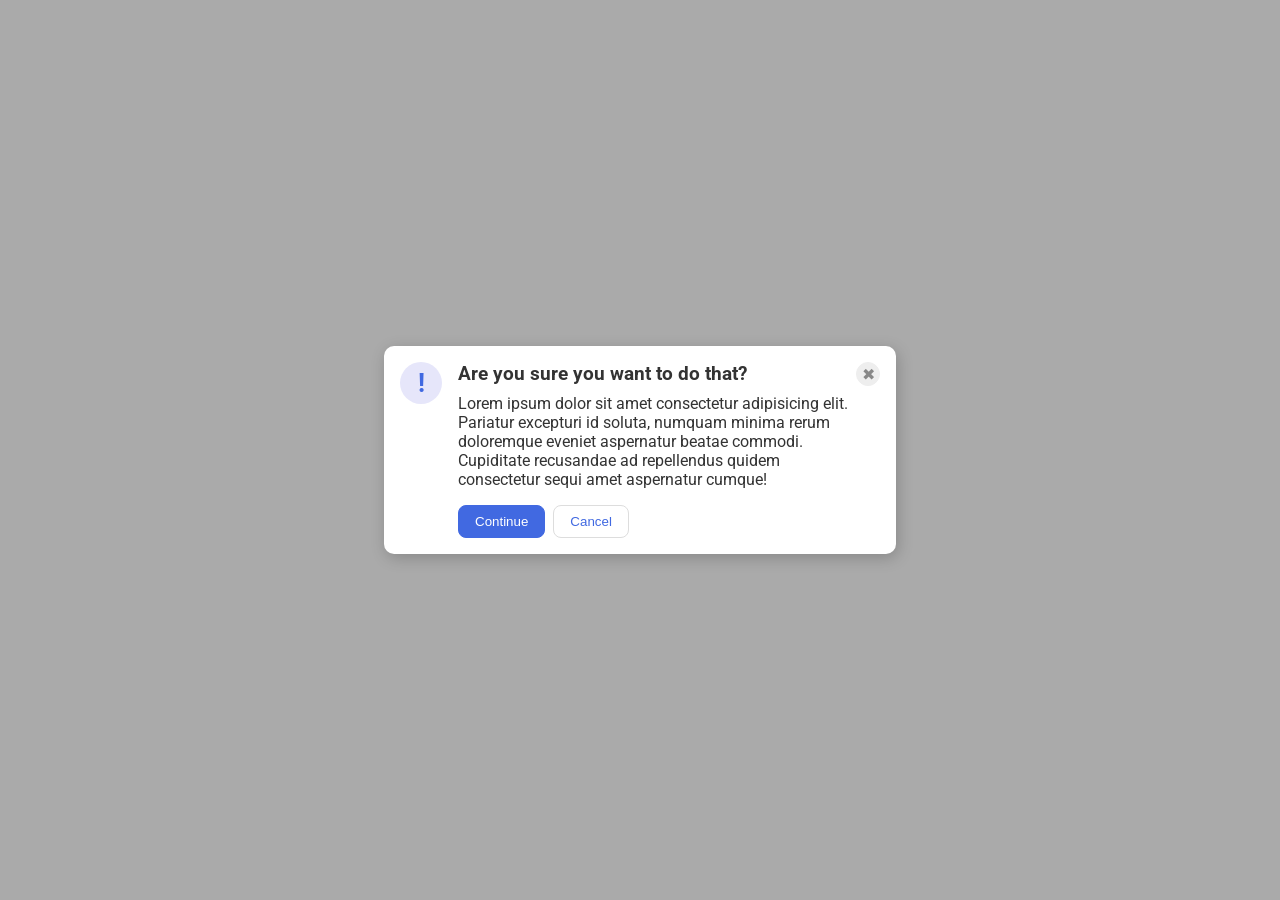
<file: foundations/flex/05-flex-modal/index.html>
<!DOCTYPE html>
<html lang="en">
  <head>
    <meta charset="UTF-8">
    <meta http-equiv="X-UA-Compatible" content="IE=edge">
    <meta name="viewport" content="width=device-width, initial-scale=1.0">
    <link rel="stylesheet" href="style.css">
    <title>Modal</title>
  </head>
  <body>
    <div class="modal">
      <div class="icon">!</div>
      <div class="right">
        <div class="header">Are you sure you want to do that?</div>
        <button class="close-button">✖</button>
        <div class="text">Lorem ipsum dolor sit amet consectetur adipisicing elit. Pariatur excepturi id soluta, numquam minima rerum doloremque eveniet aspernatur beatae commodi. Cupiditate recusandae ad repellendus quidem consectetur sequi amet aspernatur cumque!</div>
        <button class="continue">Continue</button>
        <button class="cancel">Cancel</button>
      </div>
    </div>
  </body>
</html>
</file>
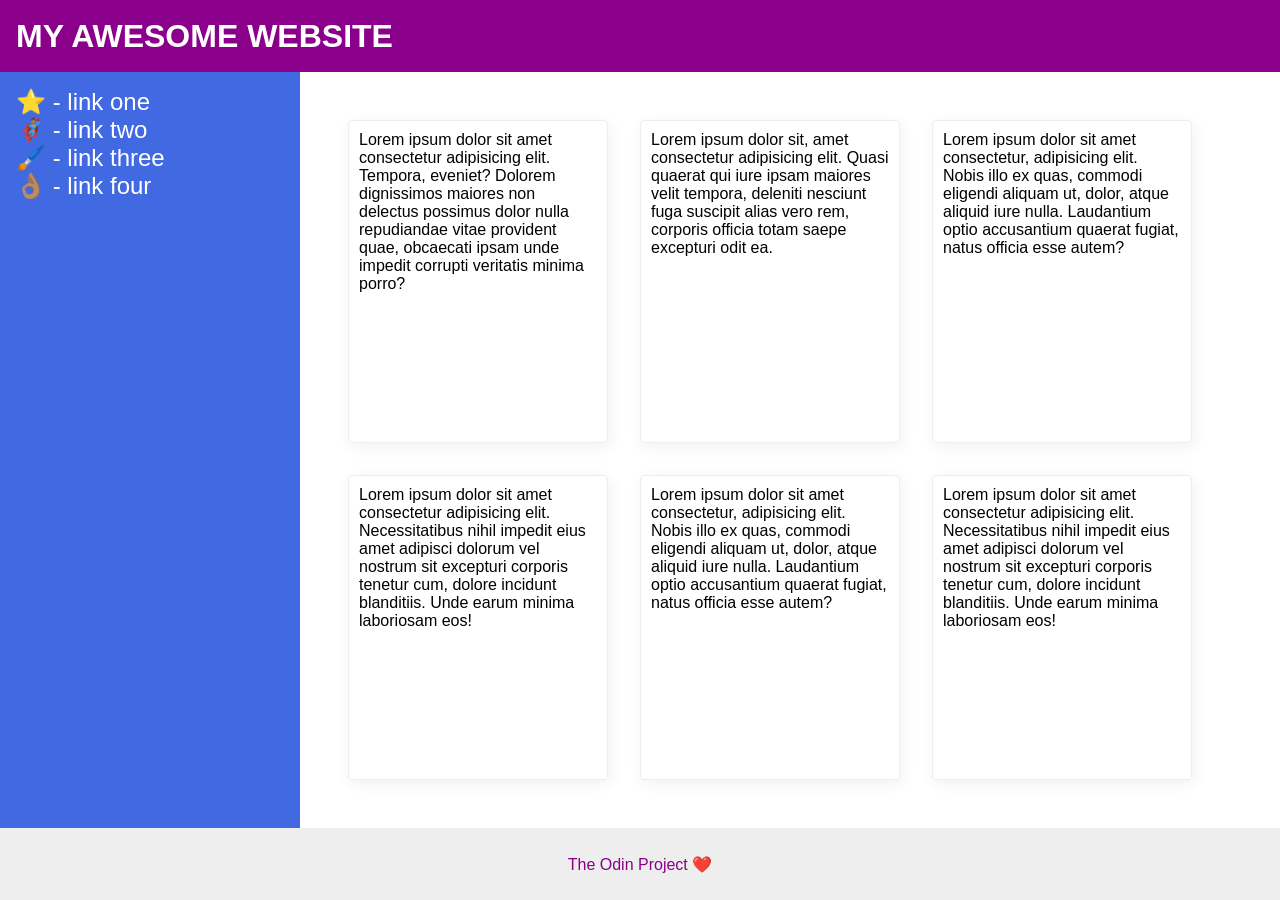
<file: foundations/flex/07-flex-layout-2/index.html>
<!DOCTYPE html>
<html lang="en">
  <head>
    <meta charset="UTF-8">
    <meta http-equiv="X-UA-Compatible" content="IE=edge">
    <meta name="viewport" content="width=device-width, initial-scale=1.0">
    <title>The Holy Grail</title>
    <link rel="stylesheet" href="style.css">
  </head>
  <body>
    <div class="header">
      MY AWESOME WEBSITE
    </div>

    <div class="middle">
      <div class="sidebar">
        <ul>
          <li><a href="#">⭐ - link one</a></li>
          <li><a href="#">🦸🏽‍♂️ - link two</a></li>
          <li><a href="#">🖌️ - link three</a></li>
          <li><a href="#">👌🏽 - link four</a></li>
        </ul>
      </div>
      <div class="right">
        <div class="card">Lorem ipsum dolor sit amet consectetur adipisicing elit. Tempora, eveniet? Dolorem dignissimos maiores non delectus possimus dolor nulla repudiandae vitae provident quae, obcaecati ipsam unde impedit corrupti veritatis minima porro?</div>
        <div class="card">Lorem ipsum dolor sit, amet consectetur adipisicing elit. Quasi quaerat qui iure ipsam maiores velit tempora, deleniti nesciunt fuga suscipit alias vero rem, corporis officia totam saepe excepturi odit ea.</div>
        <div class="card">Lorem ipsum dolor sit amet consectetur, adipisicing elit. Nobis illo ex quas, commodi eligendi aliquam ut, dolor, atque aliquid iure nulla. Laudantium optio accusantium quaerat fugiat, natus officia esse autem?</div>
        <div class="card">Lorem ipsum dolor sit amet consectetur adipisicing elit. Necessitatibus nihil impedit eius amet adipisci dolorum vel nostrum sit excepturi corporis tenetur cum, dolore incidunt blanditiis. Unde earum minima laboriosam eos!</div>
        <div class="card">Lorem ipsum dolor sit amet consectetur, adipisicing elit. Nobis illo ex quas, commodi eligendi aliquam ut, dolor, atque aliquid iure nulla. Laudantium optio accusantium quaerat fugiat, natus officia esse autem?</div>
        <div class="card">Lorem ipsum dolor sit amet consectetur adipisicing elit. Necessitatibus nihil impedit eius amet adipisci dolorum vel nostrum sit excepturi corporis tenetur cum, dolore incidunt blanditiis. Unde earum minima laboriosam eos!</div>
      </div>
    </div>

    <div class="footer">
      The Odin Project ❤️
    </div>
  </body>
</html>
</file>
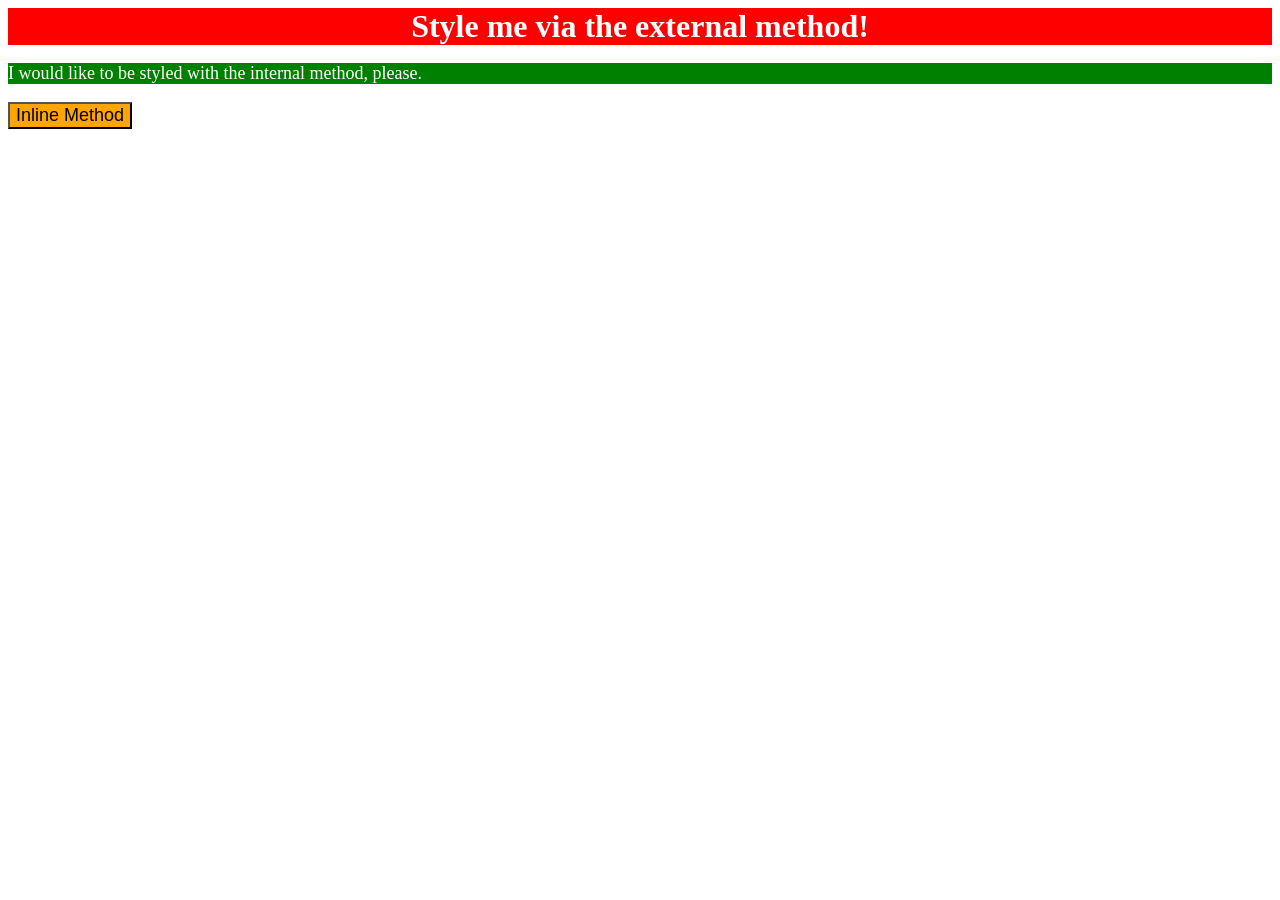
<file: foundations/intro-to-css/01-css-methods/index.html>
<!DOCTYPE html>
<html lang="en">
  <head>
    <meta charset="UTF-8">
    <meta http-equiv="X-UA-Compatible" content="IE=edge">
    <meta name="viewport" content="width=device-width, initial-scale=1.0">
    <title>Methods for Adding CSS</title>
    <link rel="stylesheet" href="./style.css">
    <style>
      p {
        color: white;
        background-color: green;
        font-size: 18px;
      }
    </style>
  </head>
  <body>
    <div>Style me via the external method!</div>
    <p>I would like to be styled with the internal method, please.</p>
    <button style="background-color: orange; font-size: 18px;">Inline Method</button>
  </body>
</html>
</file>
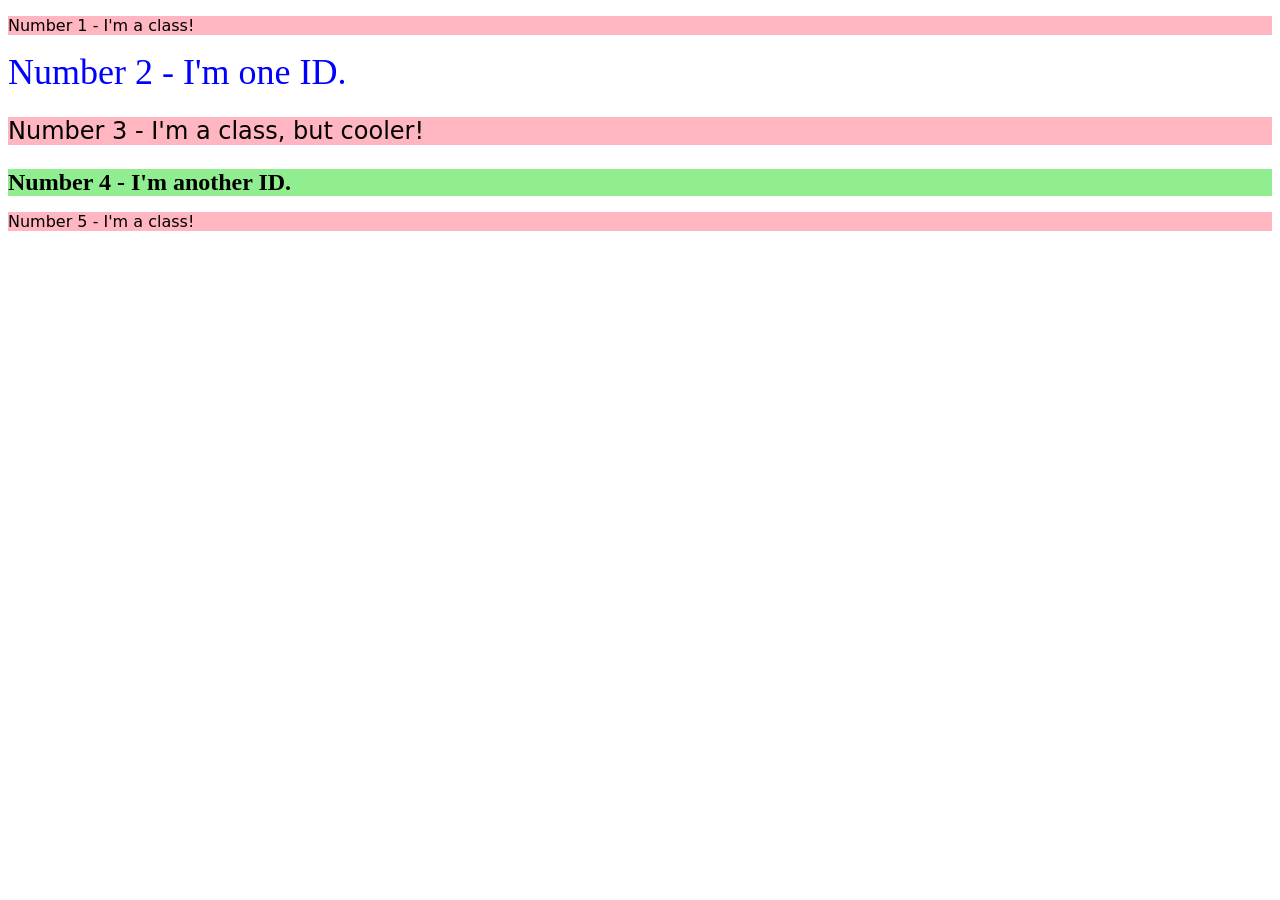
<file: foundations/intro-to-css/02-class-id-selectors/index.html>
<!DOCTYPE html>
<html lang="en">
  <head>
    <meta charset="UTF-8">
    <meta http-equiv="X-UA-Compatible" content="IE=edge">
    <meta name="viewport" content="width=device-width, initial-scale=1.0">
    <title>Class and ID Selectors</title>
    <link rel="stylesheet" href="style.css">
  </head>
  <body>
    <p class="odd">Number 1 - I'm a class!</p>
    <div id="two">Number 2 - I'm one ID.</div>
    <p class="odd addition">Number 3 - I'm a class, but cooler!</p>
    <div id="four" class="addition">Number 4 - I'm another ID.</div>
    <p class="odd">Number 5 - I'm a class!</p>
  </body>
</html>
</file>
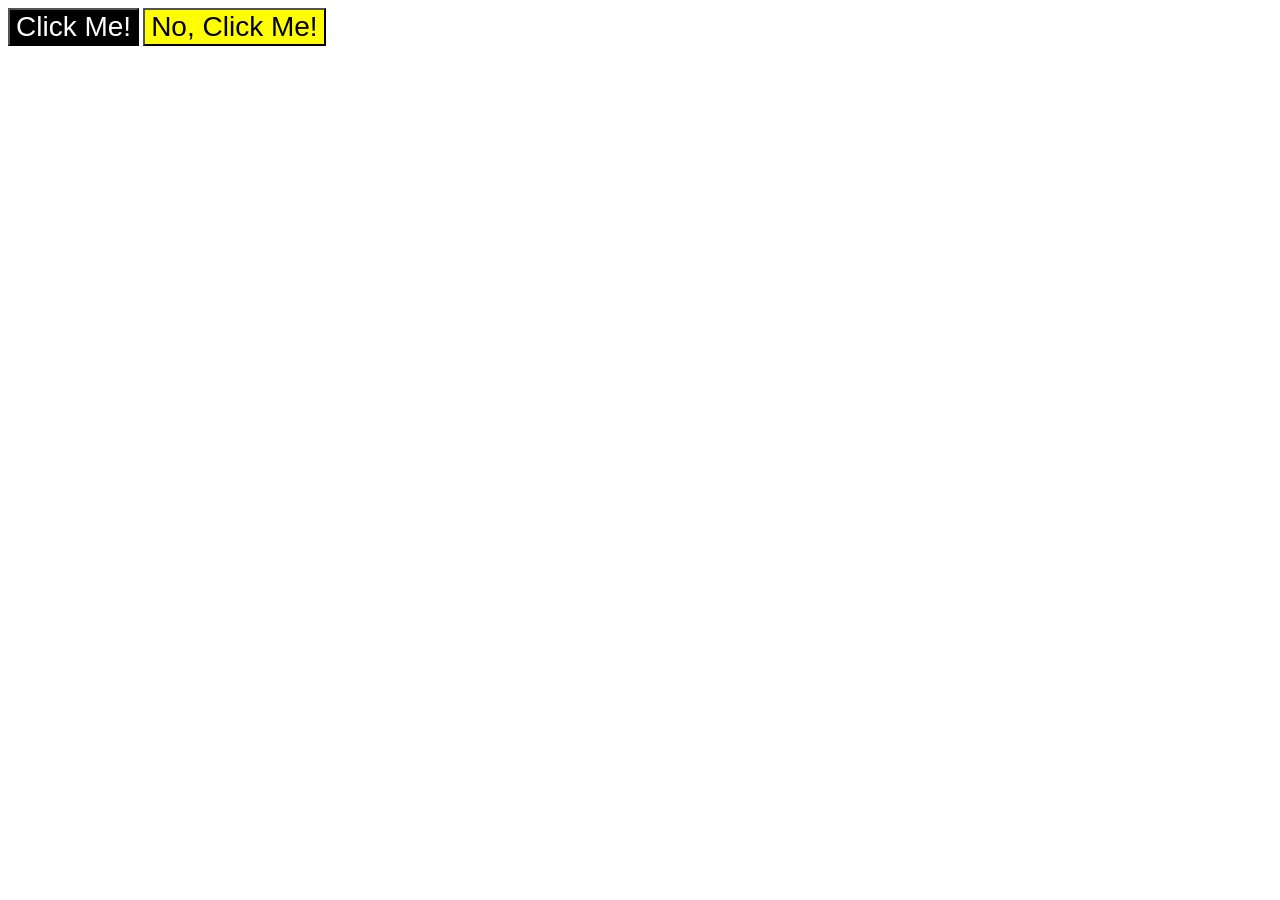
<file: foundations/intro-to-css/03-grouping-selectors/index.html>
<!DOCTYPE html>
<html lang="en">
  <head>
    <meta charset="UTF-8">
    <meta http-equiv="X-UA-Compatible" content="IE=edge">
    <meta name="viewport" content="width=device-width, initial-scale=1.0">
    <title>Grouping Selectors</title>
    <link rel="stylesheet" href="style.css">
  </head>
  <body>
    <button class="click">Click Me!</button>
    <button class="noclick">No, Click Me!</button>
  </body>
</html>
</file>
<file: foundations/flex/05-flex-modal/style.css>
@import url('https://fonts.googleapis.com/css2?family=Roboto:wght@400;700&display=swap');

html, body {
  height: 100%;
}

body {
  font-family: Roboto, sans-serif;
  margin: 0;
  background: #aaa;
  color: #333;
  /* I'll give you this one for free lol */
  display: flex;
  align-items: center;
  justify-content: center;
}

.right {
  display: flex;
  flex-wrap: wrap;
}

.header {
  padding: 0 16px;
  font-weight: bold;
  font-size: larger;
}

.close-button {
  margin-left: auto;
}

.text {
  margin: 8px 16px;
}

.modal {
  background: white;
  width: 480px;
  padding: 16px;
  border-radius: 10px;
  box-shadow: 2px 4px 16px rgba(0,0,0,.2);
  display: flex;
  justify-content: space-between;
}

.icon {
  color: royalblue;
  font-size: 26px;
  font-weight: 700;
  background: lavender;
  width: 42px;
  height: 42px;
  border-radius: 50%;
  display: flex;
  align-items: center;
  justify-content: center;
  flex-shrink: 0;
}

.close-button {
  background: #eee;
  border-radius: 50%;
  color: #888;
  font-weight: 400;
  font-size: 16px;
  height: 24px;
  width: 24px;
  display: flex;
  align-items: center;
  justify-content: center;
  border: 1px solid #eee;
  padding: 0;
}

button {
  cursor: pointer;
  padding: 8px 16px;
  border-radius: 8px;
}

button.continue {
  background: royalblue;
  border: 1px solid royalblue;
  color: white;
  margin: 8px 0 0 16px;
}

button.cancel {
  background: white;
  border: 1px solid #ddd;
  color: royalblue;
  margin: 8px 8px 0;
}
</file>
<file: foundations/flex/07-flex-layout-2/style.css>
body {
  font-family: -apple-system, BlinkMacSystemFont, 'Segoe UI', Roboto, Oxygen, Ubuntu, Cantarell, 'Open Sans', 'Helvetica Neue', sans-serif;
  margin: 0;
  min-height: 100vh;
  display: flex;
  flex-direction: column;
  justify-content: space-between;
}

.header {
  height: 72px;
  background: darkmagenta;
  color: white;
  display: flex;
  align-items: center;
  font-size: 32px;
  font-weight: 900;
  padding-left: 16px;
}

.footer {
  height: 72px;
  background: #eee;
  color: darkmagenta;
  display: flex;
  justify-content: center;
  align-items: center;
}

.sidebar {
  width: 300px;
  background: royalblue;
  box-sizing: border-box;
  flex-shrink: 0;
  padding: 16px;
}

.card {
  border: 1px solid #eee;
  box-shadow: 2px 4px 16px rgba(0,0,0,.06);
  border-radius: 4px;
  width: 260px;
  padding: 10px;
  box-sizing: border-box;
}

.middle {
  display: flex;
  flex: 1;
}

.right {
  display: flex;
  flex-wrap: wrap;
  padding: 48px;
  gap: 32px;
}

ul {
  list-style-type: none;
  margin: 0;
  padding: 0;
}

a {
  text-decoration: none;
  font-size: 24px;
  color: white;
}
</file>
<file: foundations/intro-to-css/01-css-methods/style.css>
div {
    color: white;
    background-color: red;
    font-size: 32px;
    text-align: center;
    font-weight: bold;
}
</file>
<file: foundations/intro-to-css/02-class-id-selectors/style.css>
.odd {
    background-color: rgb(255, 182, 193);
    font-family: Verdana, "DejaVu Sans", sans-serif;
}

#two {
    color: rgb(0, 0, 255);
    font-size: 36px;
}

.addition {
    font-size: 24px;
}

#four {
    background-color: rgb(144, 238, 144);
    font-weight: bold;
}
</file>
<file: foundations/intro-to-css/03-grouping-selectors/style.css>
.click {
    background-color: #000000;
    color: lab(100% 0.01 -0.01);
}
.noclick {
    background-color: hsl(60, 100%, 50%);
}

.click, .noclick {
    font-size: 28px;
    font-family: helvetica, "Times New Roman", sans-serif;
}
</file>
